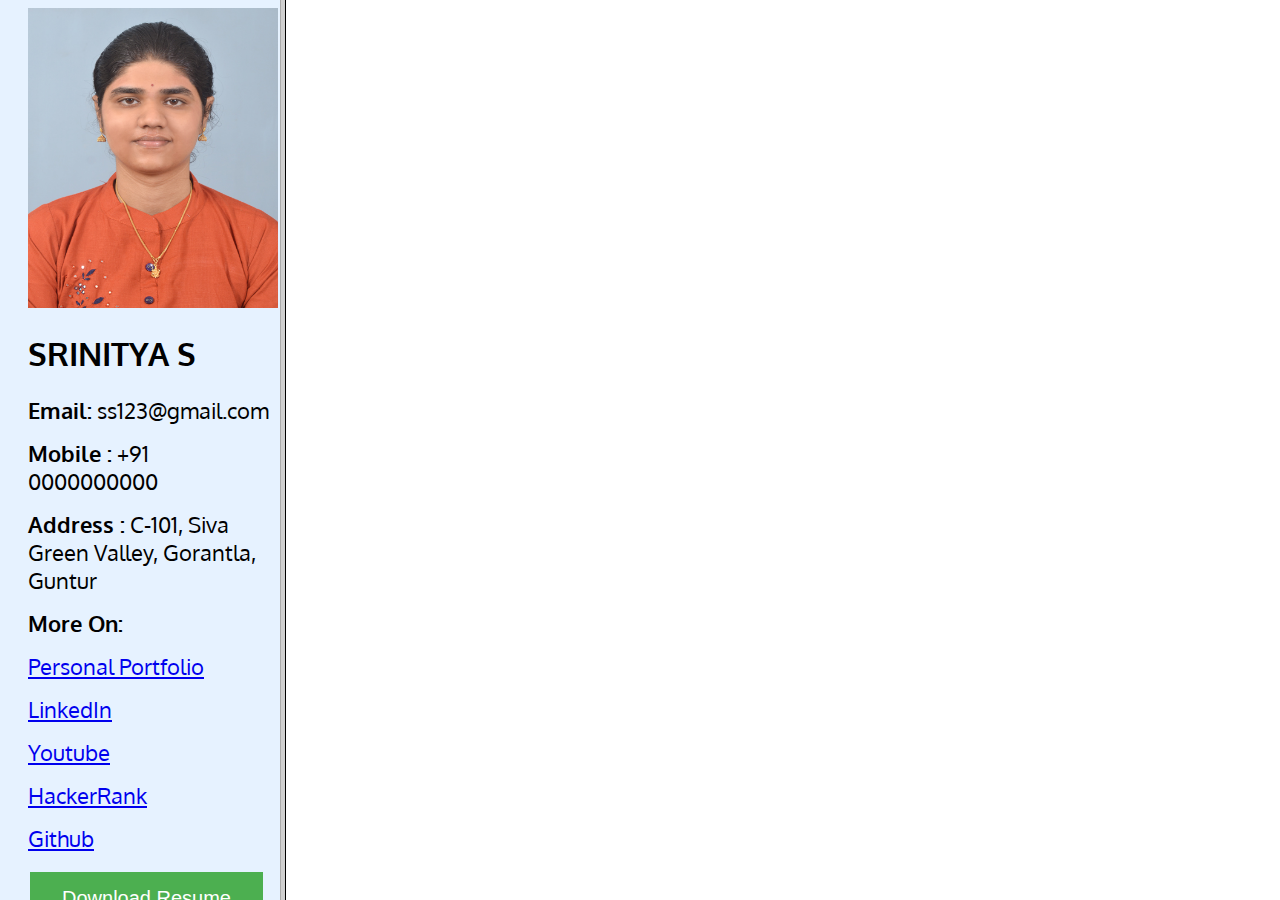
<file: personal-website/index.html>
<!DOCTYPE html>
<html lang="en">
<head>
    <meta charset="UTF-8">
    <meta http-equiv="X-UA-Compatible" content="IE=edge">
    <meta name="viewport" content="width=device-width, initial-scale=1.0">
    <title>20BCE7005 - RESUME</title>

       <frameset cols="22%,78%">
           <frame src="links-page.html">
               <frame src="about-page.php">
       </frameset>
</head>
<body>
    
</body>
</html>
</file>
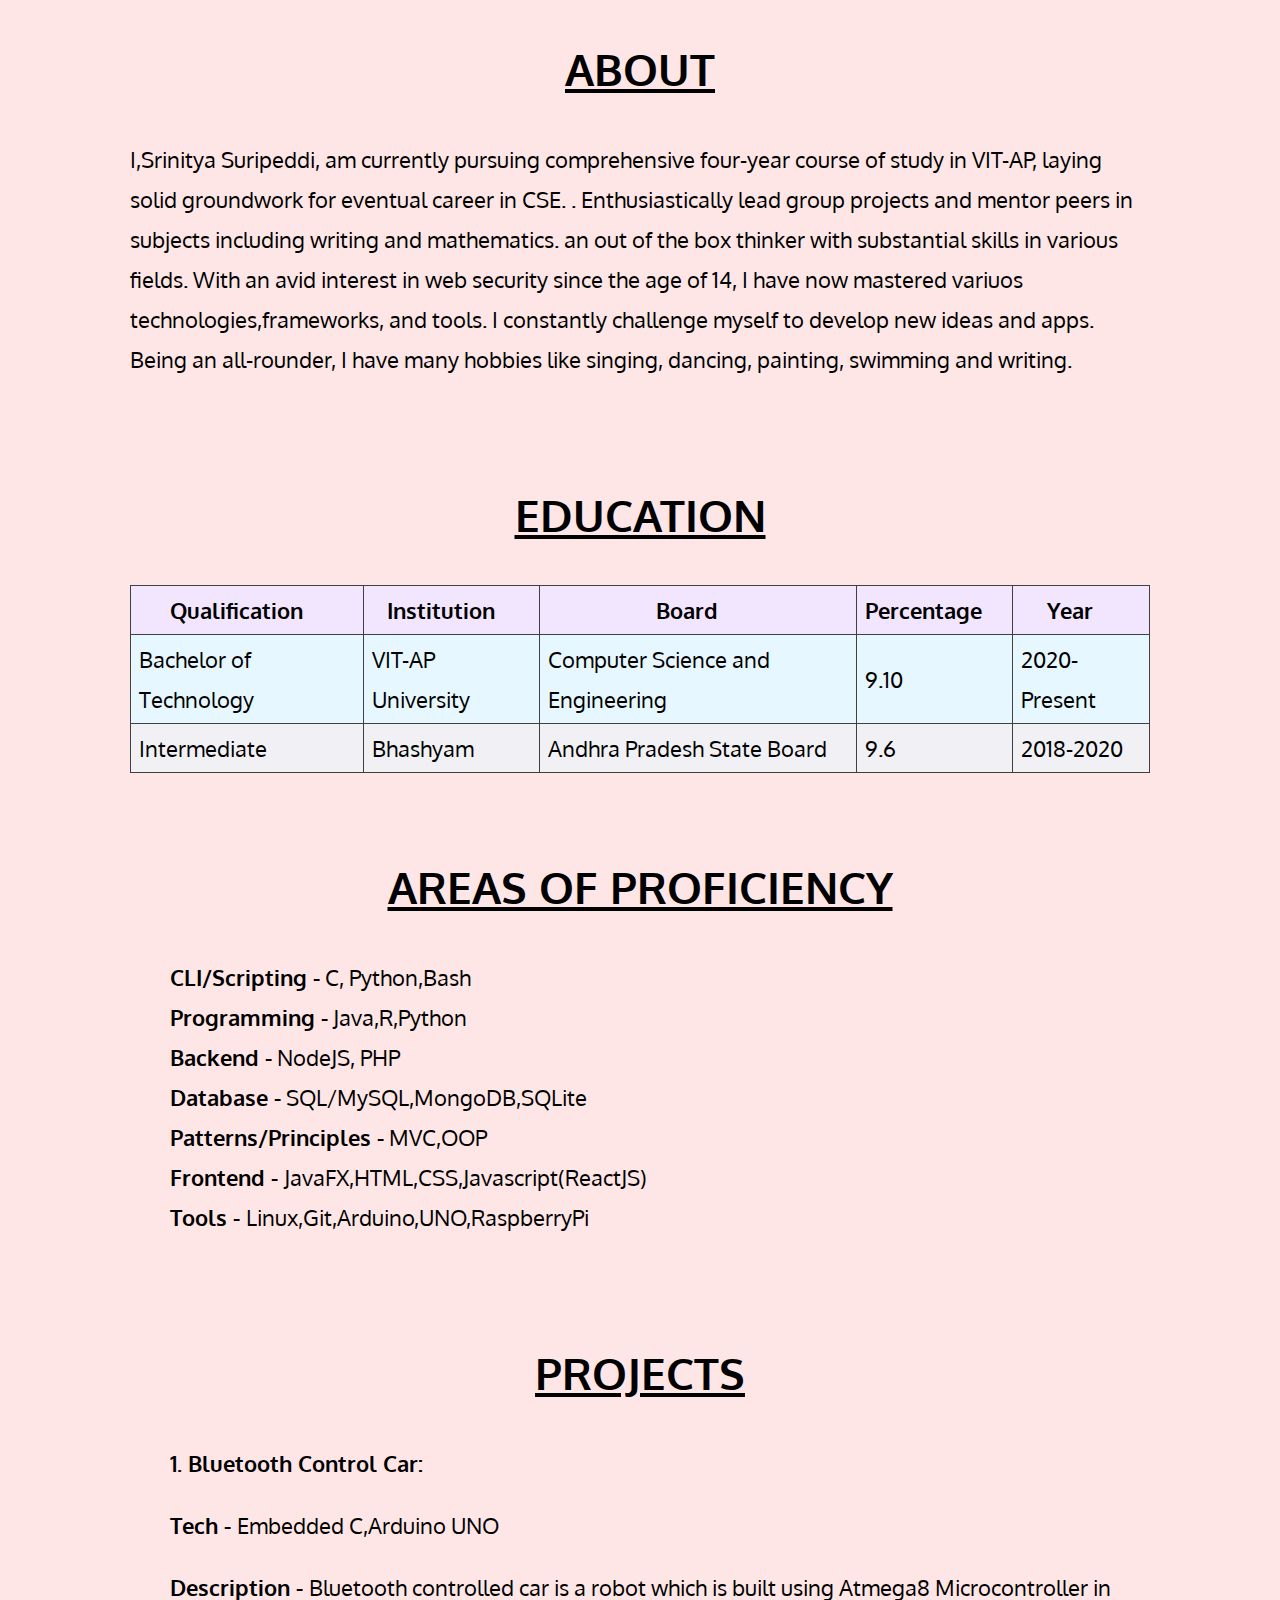
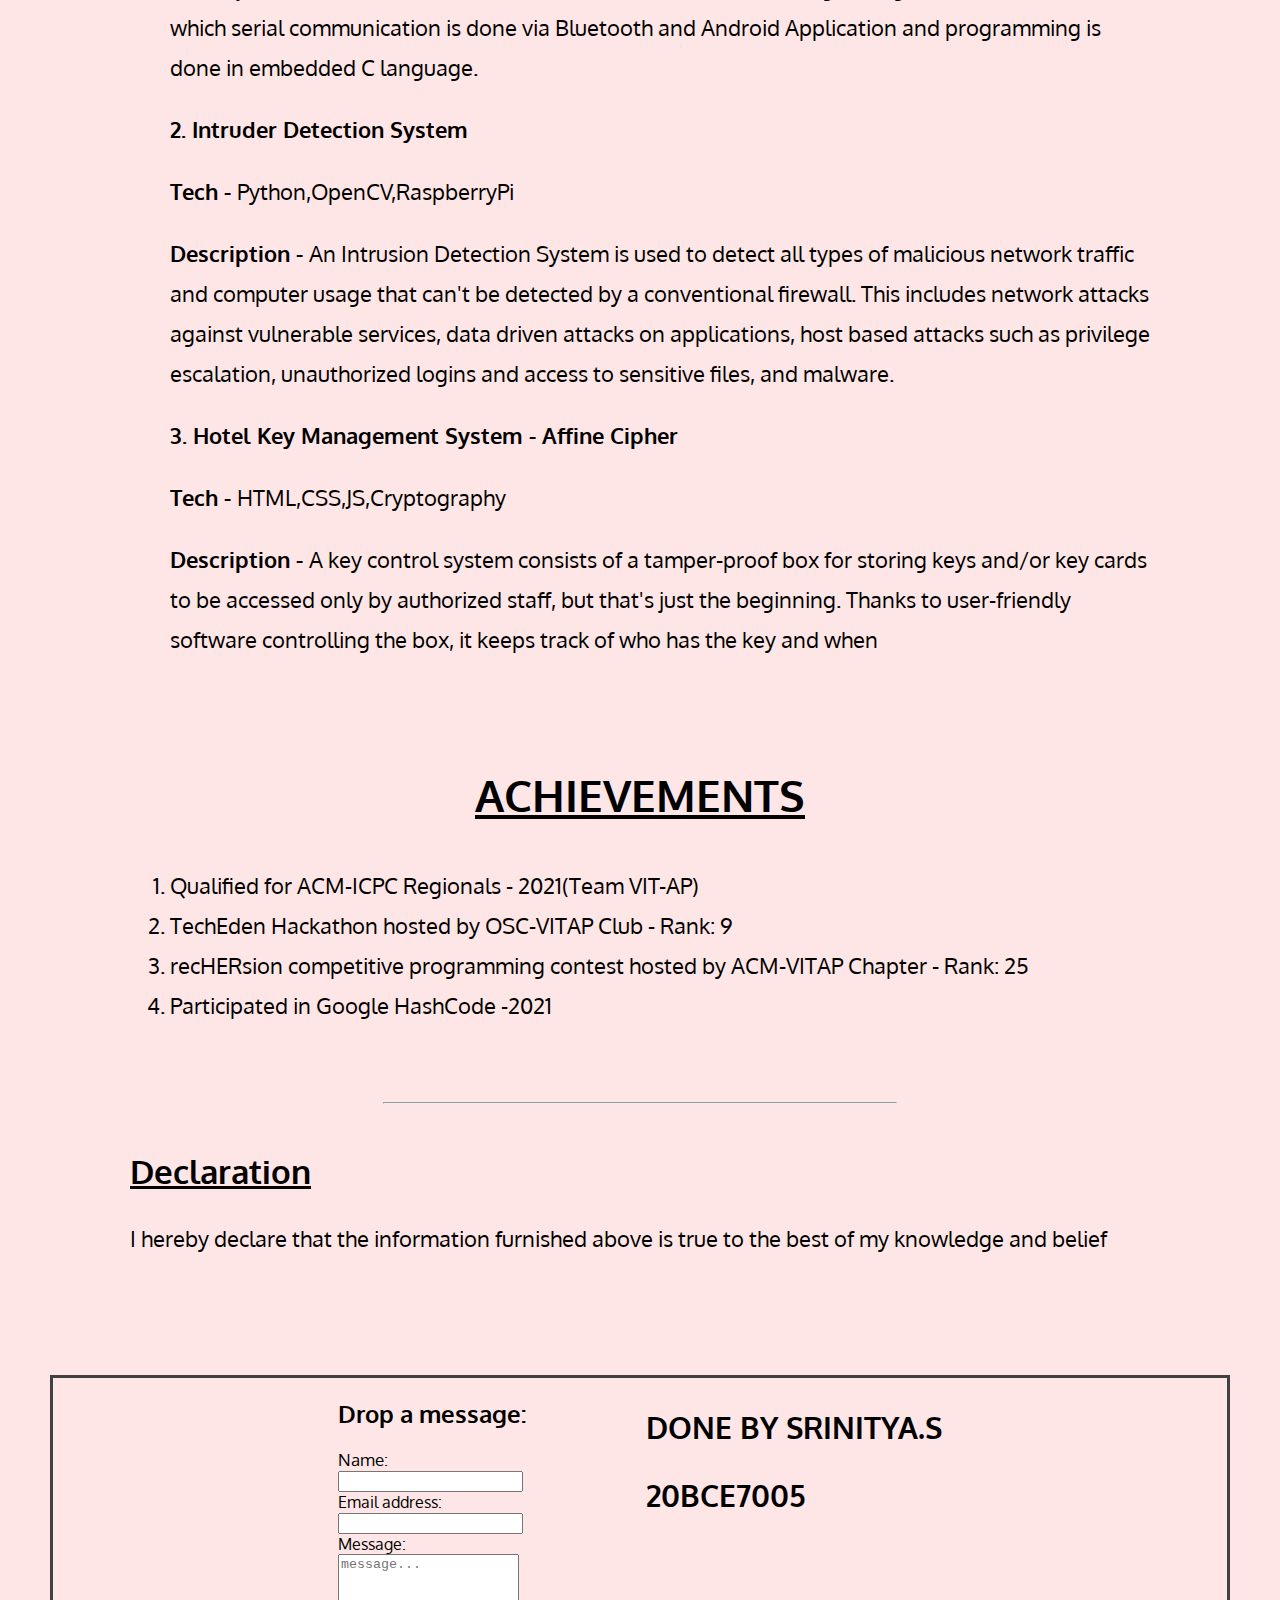
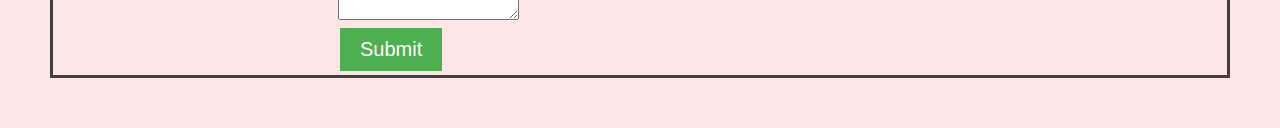
<file: personal-website/about-page.html>
<!DOCTYPE html>
<html lang="en">
<head>
    <meta charset="UTF-8">
    <meta http-equiv="X-UA-Compatible" content="IE=edge">
    <meta name="viewport" content="width=device-width, initial-scale=1.0">
    <title>Document</title>
    <link rel="stylesheet" href="style2.css">
</head>
<body>
    
     <div class="info">

        <h1>ABOUT</h1>
         <p>
             I,Srinitya Suripeddi, am currently pursuing comprehensive four-year course of study in VIT-AP, laying solid groundwork for eventual career in CSE. . Enthusiastically lead group projects and mentor peers in subjects including writing and mathematics.  an out of the box thinker with substantial skills in various fields. With an avid interest in web security since the age of 14,
             I have now mastered variuos technologies,frameworks, and tools. I constantly challenge myself to develop new ideas and apps. Being an all-rounder, I have many hobbies
             like singing, dancing, painting, swimming and writing.
     </div>


        <div class="info table-info">
            <h1> EDUCATION</h1>

         <table>
           <tr>
               <th>Qualification</th>
               <th>Institution</th>
               <th>Board</th>
               <th>Percentage</th>
               <th>Year</th>
           </tr>

           <tr>
               <td>Bachelor of Technology</td>
               <td>VIT-AP University</td>
               <td>Computer Science and Engineering</td>
               <td>9.10</td>
               <td>2020-Present</td>


           </tr>

           <tr>
               <td>Intermediate</td>
               <td>Bhashyam</td>
               <td>Andhra Pradesh State Board</td>
               <td>9.6</td>
               <td>2018-2020</td>

           </tr>


         </table>





        </div>

<div class="info">
    <h1>AREAS OF PROFICIENCY</h1>
    <ul>
        <li><b>CLI/Scripting -</b> C, Python,Bash</li>
        <li><b>Programming -</b>  Java,R,Python</li>
        <li><b>Backend -</b> NodeJS, PHP</li>
        <li><b>Database -</b> SQL/MySQL,MongoDB,SQLite</li>
        <li><b>Patterns/Principles -</b> MVC,OOP</li>
        <li><b>Frontend - </b>JavaFX,HTML,CSS,Javascript(ReactJS)</li>
        <li><b>Tools - </b>Linux,Git,Arduino,UNO,RaspberryPi</li>
    </ul>
</div>

<div class="info project-info">
    <h1>PROJECTS</h1>

    <ul>
<li> 
    <p><b>1. Bluetooth Control Car:</b></p>
    <p><b>Tech - </b>Embedded C,Arduino UNO</p>
    <p><b>Description - </b> 
        Bluetooth controlled car is a robot which is built using Atmega8 Microcontroller in which serial communication is done via Bluetooth and Android Application and programming is done in embedded C language.</p>
</li>

 <li>
     <p><b>2. Intruder Detection System</b></p>
     <p><b>Tech - </b>Python,OpenCV,RaspberryPi</p>
     <p><b>Description - </b> 
        An Intrusion Detection System is used to detect all types of malicious network traffic and
        computer usage that can't be detected by a conventional firewall. This includes network attacks
        against vulnerable services, data driven attacks on applications, host based attacks such as
        privilege escalation, unauthorized logins and access to sensitive files, and malware.</p>
 </li>

 <li>
    <p><b>3. Hotel Key Management System - Affine Cipher</b></p>
    <p><b>Tech - </b>HTML,CSS,JS,Cryptography</p>
    <p><b>Description - </b> A key control system consists of a tamper-proof box for storing keys and/or key cards to be accessed only by authorized staff, but that's just the beginning. Thanks to user-friendly software controlling the box, it keeps track of who has the key and when</p>
</li>

    </ul>

</div>

<div class="info">
    <h1>ACHIEVEMENTS</h1>

    <ol>
        <li>Qualified for ACM-ICPC Regionals - 2021(Team VIT-AP)</li>
        <li>TechEden Hackathon hosted by OSC-VITAP Club - Rank: 9 </li>
        <li>recHERsion competitive programming contest hosted by ACM-VITAP Chapter - Rank: 25</li>
         <li>Participated in Google HashCode -2021</li>
    </ol>
</div>

<hr/>

<div class="info">

    <h2><u>Declaration</u></h2>
    <p>I hereby declare that the information furnished above is true to the best of my knowledge and belief</p>
 
</div>

<div class="feedback-form">
    
    <form id="feedback-form" method="POST" action="form-handler.php">
        <h2>Drop a message:</h2>
        <label for="name" style="font-size: 17px;">Name:</label><br>
        <input type="text" id="name" name="name" ><br>
        <label for="mail">Email address:</label><br>
        <input type="email" id="mail" name="mail" ><br>
        <label for="feedback">Message:</label><br>        
        <textarea id="feedback" name="feedback" rows="4" placeholder="message..."></textarea><br>


        <input type="submit" class="submit" value="Submit">


        </form>
        <div class="done-by">
            <b><p style="font-size: 30px; padding-left: 120px;"> DONE BY SRINITYA.S </p></b>
        <b><p style="font-size: 30px; padding-left: 120px;"> 20BCE7005</p></b>
        </div>

    </div>


</body>
</html>
</file>
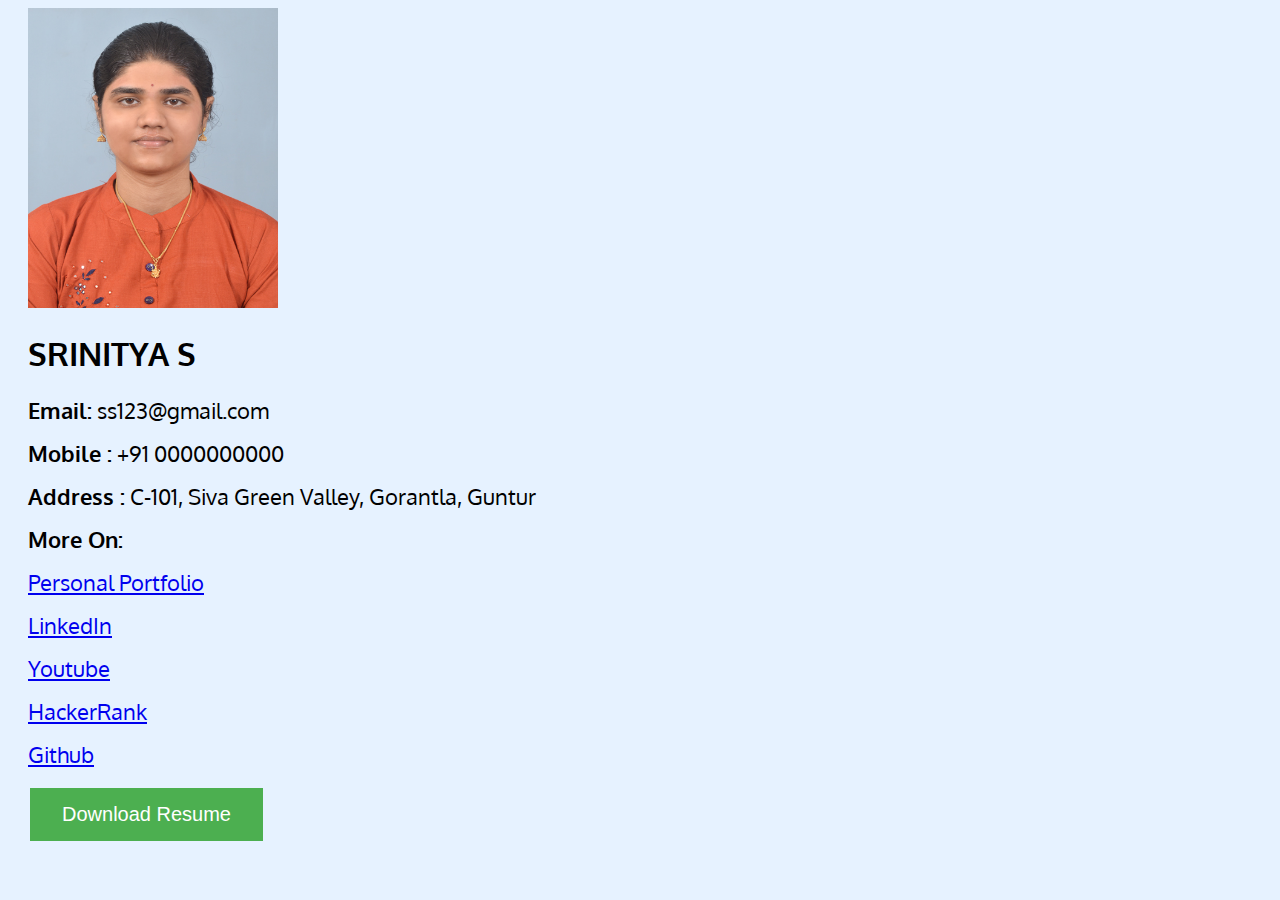
<file: personal-website/links-page.html>
<!DOCTYPE html>
<html lang="en">
<head>
    <meta charset="UTF-8">
    <meta http-equiv="X-UA-Compatible" content="IE=edge">
    <meta name="viewport" content="width=device-width, initial-scale=1.0">
    <title>Links Page</title>
    <link rel="stylesheet" href="style1.css">
      

</head>
<body>
    
    <div id = "profile-photo">
        <img src="./mypic.jpg" alt="Srinitya Pic" width="250" height="300">

    </div>
    
     <h1>SRINITYA S</h1>

     <div id="links">
       
     <ul class="contact-info">
         
         <li> <b>Email:</b> ss123@gmail.com</li>
         <li> <b>Mobile :</b> +91 0000000000</li>
         <li> <b>Address :</b> C-101, Siva Green Valley, Gorantla, Guntur </li>
         <li>
             <b>More On: </b> 
         </li>
         <ul class="contact-info">
            <li><a href="#">Personal Portfolio</a></li>
            <li><a href="#">LinkedIn</a></li>
            <li><a href="#">Youtube</a></li>
            <li><a href="#">HackerRank</a></li>
            <li><a href="#">Github</a></li>


</ul>


    </ul>

     </div>

     <button class="button">Download Resume</button>


     

</body>
</html>
</file>
<file: personal-website/style2.css>
@import url('https://fonts.googleapis.com/css2?family=Antic+Slab&family=Bebas+Neue&family=Dancing+Script:wght@500&family=Montserrat&family=Nanum+Myeongjo&family=Oxygen:wght@300&family=Poppins:wght@100&family=Sansita+Swashed:wght@300&family=Satisfy&display=swap');

body{
    padding: 0;
    margin: 0;
    font-family: 'Oxygen', serif;
    background-color:  #ffe6e6 ;


}

.info{
    margin: 10px;
    padding: 10px;
    padding-bottom: 45px;
    padding-left: 120px;
    padding-right: 120px;
    font-size: 22px;
    line-height: 40px;
}
.info h1{
    
    padding-bottom: 20px;
    text-align: center;
    text-decoration: underline;

}



.info p{
    
    font-size: 22px;
    line-height: 40px;
}

.info ul{
    list-style-type:none;
   
}

table{
    border-collapse: collapse;
    
}

.table-info th{
    border: 1px solid #404040;
   text-align: center;
   background-color:  #f2e6ff;
   padding: 4px 30px 4px 8px;
}

.table-info td{
    border: 1px solid  #404040;
    padding: 4px 8px;
}

table tr:nth-child(odd) td{
    background-color:   #f0f0f5;
}

table tr:nth-child(even) td{
    background-color:  #e6f7ff;
}


.feedback-form
{
    display: flex;
    justify-content: center;
    flex-wrap: wrap;
    border: 3px solid #404040;
    margin: 50px;
}


hr {
    width: 40%;
    margin-left: auto;
    margin-right: auto;
  }

.feedback-form .submit{
background-color: #4CAF50;
    border: none;
    color: white;
    padding: 10px 20px;
    text-align: center;
    text-decoration: none;
    display: inline-block;
    font-size: 20px;
    margin: 4px 2px;
    cursor: pointer;
}
</file>
<file: personal-website/style1.css>
@import url('https://fonts.googleapis.com/css2?family=Antic+Slab&family=Bebas+Neue&family=Dancing+Script:wght@500&family=Montserrat&family=Nanum+Myeongjo&family=Oxygen:wght@300&family=Poppins:wght@100&family=Sansita+Swashed:wght@300&family=Satisfy&display=swap');


body
{
    padding-left: 20px;
    font-family: 'Oxygen', serif;
    background-color:  #e6f2ff;

     
}


.contact-info{
   
   padding:0;
    list-style-type:none;
    
}

.contact-info li{
    font-size: 22px;
    margin-bottom: 15px;
    
    
}


.button {
    background-color: #4CAF50;
    border: none;
    color: white;
    padding: 15px 32px;
    text-align: center;
    text-decoration: none;
    display: inline-block;
    font-size: 20px;
    margin: 4px 2px;
    cursor: pointer;
  }
</file>
